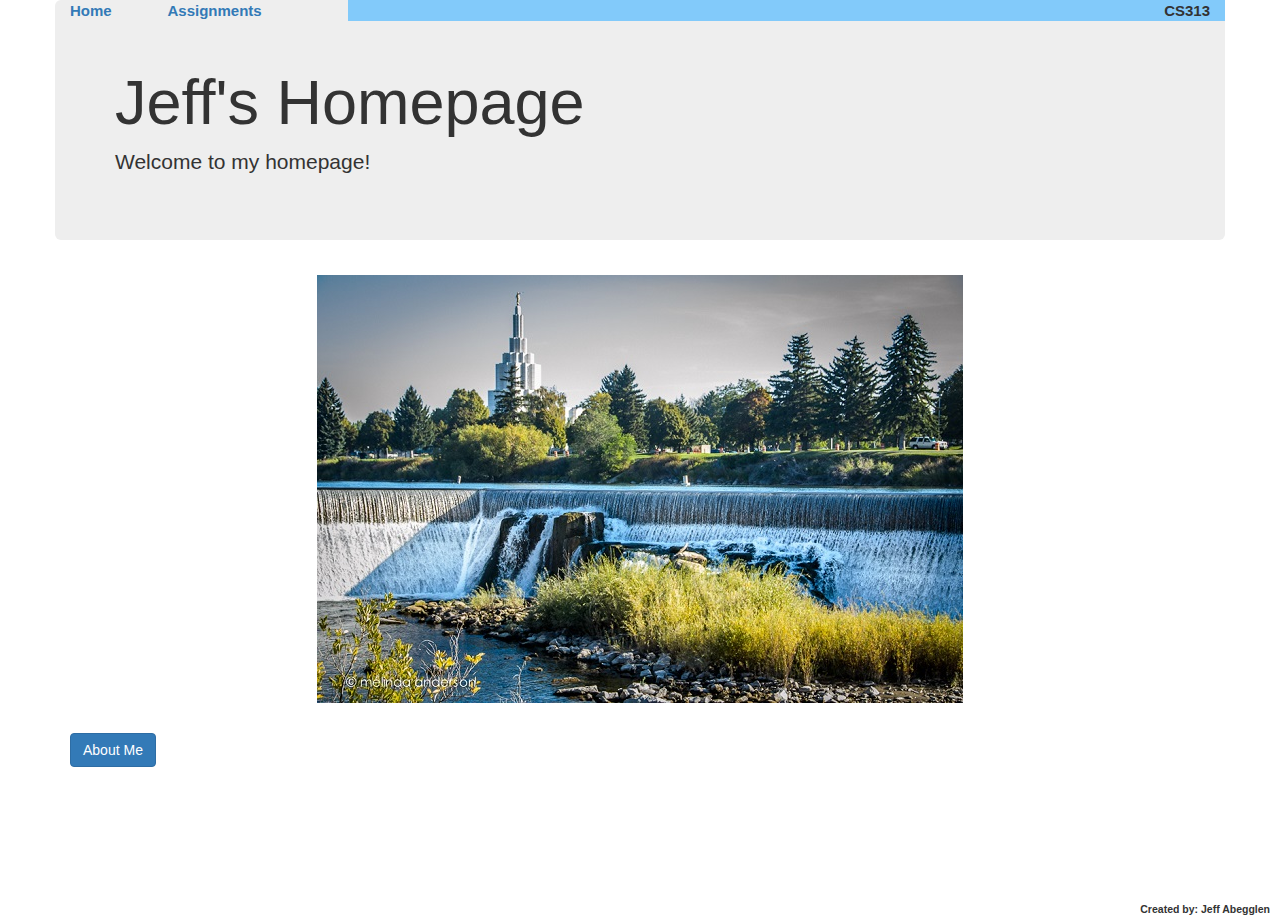
<file: index.html>
<!DOCTYPE html>
<html lang="en">
<head>
  <title>Jeff's Homepage</title>
  <meta charset="utf-8">
  <meta name="viewport" content="width=device-width, initial-scale=1">
  <link rel="stylesheet" href="homePageCSS.css"> 
  <link rel="stylesheet"    href="http://maxcdn.bootstrapcdn.com/bootstrap/3.3.4/css/bootstrap.min.css">
  <script src="https://ajax.googleapis.com/ajax/libs/jquery/1.11.1/jquery.min.js"></script>
  <script src="http://maxcdn.bootstrapcdn.com/bootstrap/3.3.4/js/bootstrap.min.js"></script>
  <script src="http://ajax.googleapis.com/ajax/libs/jquery/1.11.2/jquery.min.js"></script>
  <script src="jquery.js"></script>

</head>

<body>

<div class="container">
  <div class="row">
    <div class="col-sm-1 titlebar">
	<b><a href="index.html">Home</a><b>
    </div>
    <div class="col-sm-2 titlebar">
	<b><a href="assignments.html">Assignments</a><b>
    </div>
    <div class="col-sm-9 titlebar">CS313</div>

  <div class="jumbotron">
    <h1>Jeff's Homepage</h1> 
    <p class="welcome">Welcome to my homepage!</p>	
  </div>
  </div>
  
  <div class="center">
    <img src="Temple2.jpg" alt="Idaho Falls Temple">
  </div>
    <button id="about" type="button" class="btn btn-primary">About Me</button>
    <div id="description">
	<p>My name is Jeff Abegglen. I'm a Computer Science Major. I love BYU-I. 
	I was born in Idaho Falls, Idaho. I'm married to my beautiful wife Tauna. 
	We have one dog, and no kids yet. I love the video game League of Legends.
	I enjoy cooking in my spare time. My favorite food is sushi.	
	</p>
	</div>

</div>
	<footer class="created">
		Created by: Jeff Abegglen
	</footer>
</body>
</html>
</file>
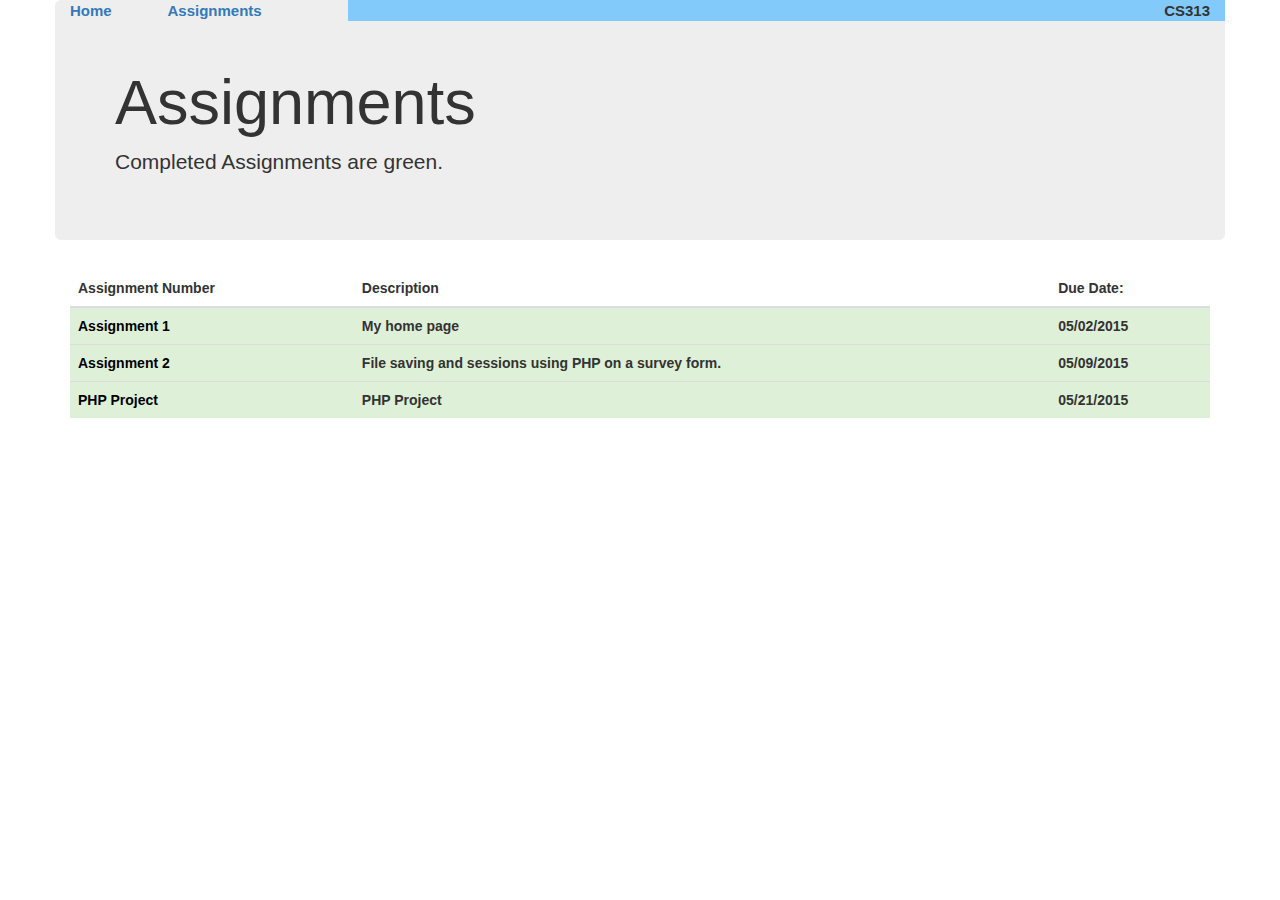
<file: assignments.html>
<!DOCTYPE html>
<html lang="en">
<head>
  <title>Assignments</title>
  <meta charset="utf-8">
  <meta name="viewport" content="width=device-width, initial-scale=1">
  <link rel="stylesheet" href="homePageCSS.css"> 
  <link rel="stylesheet" href="http://maxcdn.bootstrapcdn.com/bootstrap/3.3.4/css/bootstrap.min.css">
  <script src="https://ajax.googleapis.com/ajax/libs/jquery/1.11.1/jquery.min.js"></script>
  <script src="http://maxcdn.bootstrapcdn.com/bootstrap/3.3.4/js/bootstrap.min.js"></script>
</head>
<body>

<div class="container">
  <div class="row">
    <div class="col-sm-1 titlebar">
	<b><a href="index.html">Home</a><b>
    </div>
    <div class="col-sm-2 titlebar">
	<b><a href="assignments.html">Assignments</a><b>
    </div>

    <div class="col-sm-9 titlebar">CS313</div>
  <div class="jumbotron">
    <h1>Assignments</h1> 
    <p>Completed Assignments are green.</p>	
  </div>
  </div>

  <table class="table table-hover">
    <thead>
      <tr>
        <th>Assignment Number</th>
        <th>Description</th>
	<th>Due Date:</th>
      </tr>
    </thead>
    <tbody>
      <tr class="success">
        <td><a href="index.html"><div class="link">Assignment 1</div></a></td>
	<td>My home page</td>
        <td>05/02/2015</td>
      </tr>
      <tr class="success">
        <td><a href="survey.php"<div class ="link">Assignment 2</div></a></td>
	<td>File saving and sessions using PHP on a survey form.</td>
        <td>05/09/2015</td>
      </tr>
	  <tr class="success">
        <td><a href="phpProjectHome.php"<div class ="link">PHP Project</div></a></td>
	<td>PHP Project</td>
        <td>05/21/2015</td>
      </tr>
    </tbody>
  </table>

</div>

</body>
</html>
</file>
<file: homePageCSS.css>
.col-sm-1.titlebar {

font-size: 15px;
}

.col-sm-2.titlebar {

font-size: 15px;
}

.col-sm-9.titlebar {
background-color:#82CAFA;
text-align: right;
font-size: 15px;
}

div.center {
    text-align: center; 
    padding-top: 5px;
	padding-bottom: 30px;
}

#description {
padding-top: 7px;
padding-bottom: 3px;
padding-left: 15px;
padding-right: 15px;
background-color: #A0CFEC;
border: solid 2px #c3c3c3;
font-size: 125%;
}

.link
{
   color:black;
}

#bodycolor {
background-color:blue;
}

.created {
text-align:right;
padding-top:135px;
padding-right: 10px;
font-size:75%;
}
</file>
